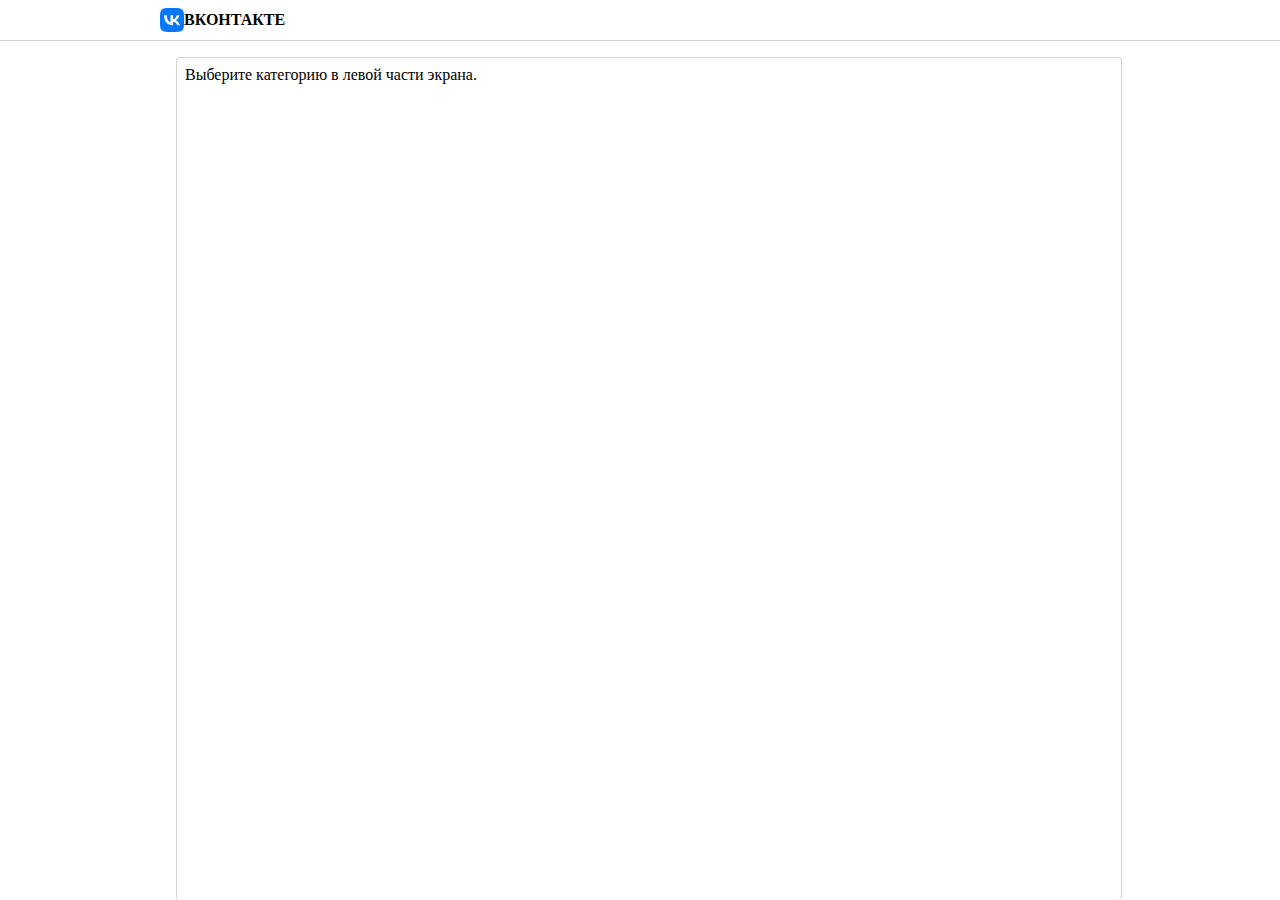
<file: VkArchiveParser/Resources/index.html>
<!DOCTYPE html>
<html lang="ru">
	<head>
		<meta charset="utf-8">
		<meta name="user_id">
		<meta name="author" content="darkar25">
		<meta name="author_link" content="https://vk.com/id305638772">
		<title>VK Converted Archive</title>
		<link rel="shortcut icon" href="favicon.svg">
		<link rel="stylesheet" type="text/css" href="index.css">
		<base target="_root" />
	</head>
	<body>
		<header>
			<div class="width headerwrapper">
				<img src="favicon.svg" alt="logo">
				<strong>ВКОНТАКТЕ</strong>
			</div>
		</header>
		<main class="width">
			<nav>
				
			</nav>
			<iframe src="placeholder.html" frameborder="0" height="100%" width="100%" name="main"></iframe>
		</main>
</body></html>
</file>
<file: VkArchiveParser/Resources/index.css>
@property --floor {
	syntax: '<integer>';
	initial-value: 0;
	inherits: false
}
@property --floor2 {
	syntax: '<integer>';
	initial-value: 0;
	inherits: false
}
@property --floor3 {
	syntax: '<integer>';
	initial-value: 0;
	inherits: false
}
@property --floor4 {
	syntax: '<integer>';
	initial-value: 0;
	inherits: false
}

body, html {
	height: 100%
}
body {
	margin: 0;
	display: grid;
    grid-template-rows: auto 1fr;
}
header {
	border-bottom: solid 1px lightgray;
    padding: 0.5em;
    margin-bottom: 1em;
    display: flex;
    align-items: center;
}
ul {
	list-style: none;
	padding: 0;
}
.width {
	width: 960px;
    margin: 0 auto;
}
.headerwrapper {
	padding: 0;
    display: flex;
    align-items: center;
}
nav {
	margin: 0 1em 0 0;
}
nav>* {
	display: flex;
	align-items: center;
}
nav img {
	margin-right: 0.5em;
}
a {
	color: black;
	text-decoration: none;
	padding: 0.4em;
}
a:hover {
	background-color: #00000033;
}
main {
	display: grid;
    grid-template-columns: auto 1fr;
    padding: 0 1em 0;
    height: 100%;
}
iframe {
	border: solid lightgray;
    border-width: 1px 1px 0;
    height: calc(100% - 1px);
	border-radius: 0.25em;
}
.rowspan2 {
	grid-row: span 2;
}
.colspan2 {
	grid-column: span 2;
}
time {
    align-self: center;
}
</file>
